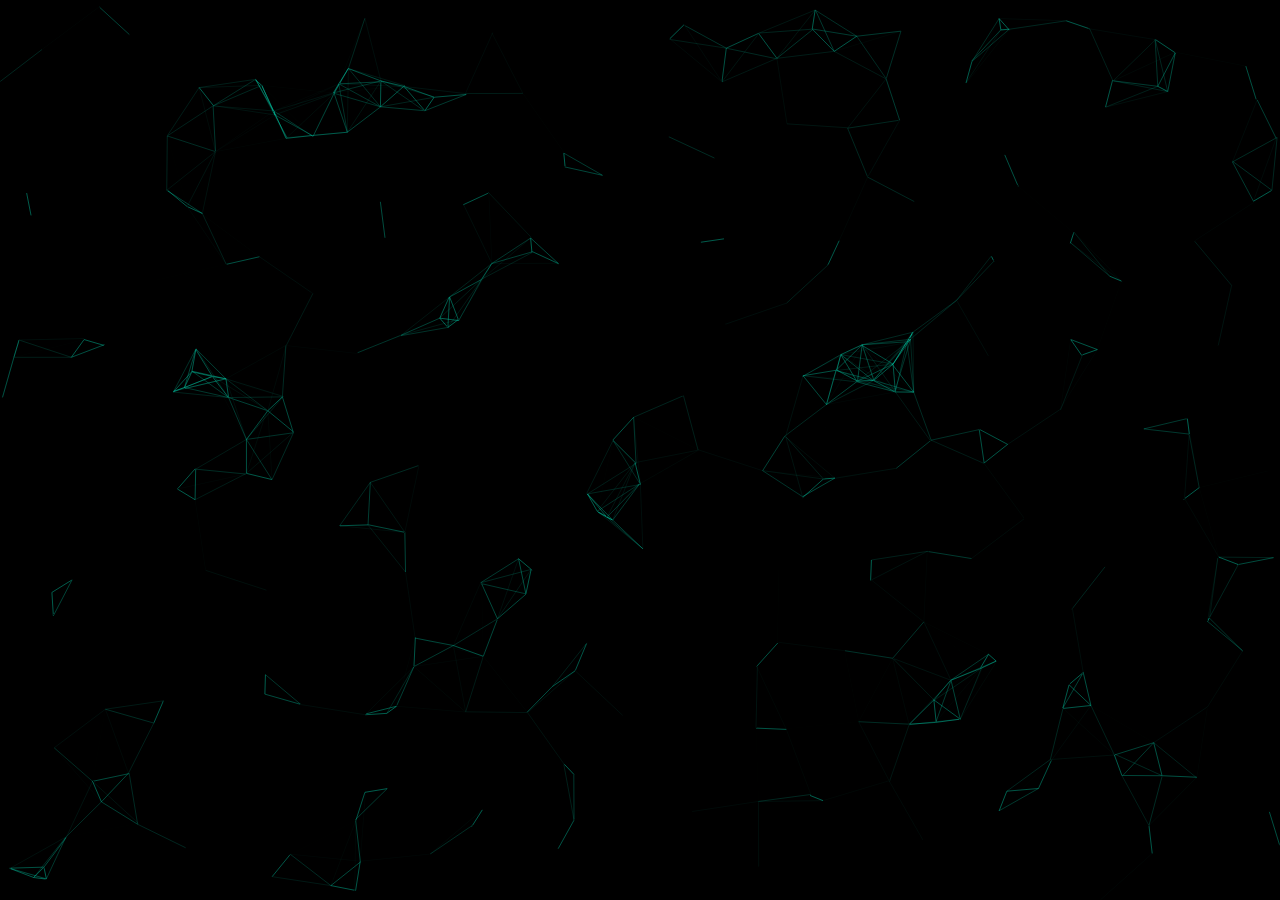
<file: canvas粒子连线动态效果/index.html>
﻿<!DOCTYPE html>
<html>
	<head>
		<meta charset="UTF-8">
		<title>canvas粒子连线动态效果</title>
		<style type="text/css">
			body{
				background: #000;
			}
		</style>
	</head>
	<body>
		<script src="js/canvas-nest.js" type="text/javascript" color="0,255,210" opacity="0.8" count="300"></script>
	</body>
</html>
<!--下面是无用代码-->
<a href="http://www.bootstrapmb.com" style="display:none">bootstrapmb</a>
</file>
